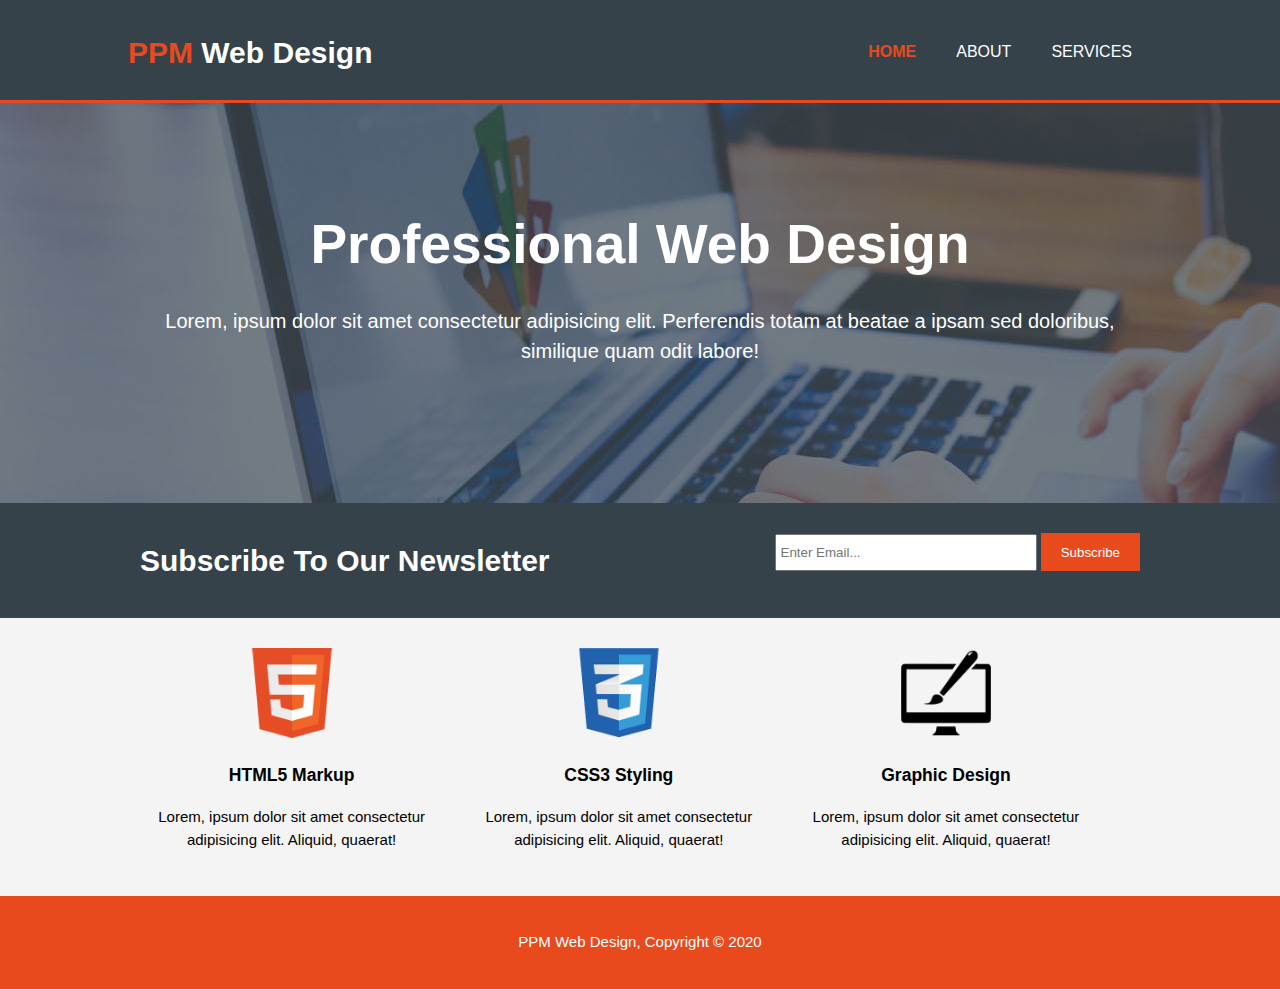
<file: index.html>
<!DOCTYPE html>
<html lang="en">

<head>
    <meta charset="UTF-8">
    <meta name="viewport" content="width=device-width, initial-scale=1.0">
    <title>PPM Web Design</title>
    <meta name="author" content="Parth Patel">
    <meta name="keywords" content="Web Design, HTML5 & CSS3">
    <meta name="description" content="Basic Web Design Website">
    <link rel="stylesheet" href="./css/style.css">
</head>

<body>
    <header>
        <div class="container">
            <div id="branding">
                <h1><span class="highlight">PPM</span> Web Design</h1>
            </div>
            <nav>
                <ul>
                    <li class="current"> <a href="index.html">HOME</a></li>
                    <li> <a href="about.html">ABOUT</a></li>
                    <li> <a href="services.html">SERVICES</a></li>
                </ul>
            </nav>
        </div>
    </header>
    <section id="showcase">
        <div class="container">
            <h1>Professional Web Design</h1>
            <p> Lorem, ipsum dolor sit amet consectetur adipisicing elit. Perferendis totam at beatae a ipsam sed
                doloribus, similique quam odit labore!</p>
        </div>
    </section>

    <section id="newsletter">
        <div class="container">
            <h1>Subscribe To Our Newsletter</h1>
            <form action="action.php" method="post">
                <input type="email" name="email" id="email" placeholder="Enter Email...">
                <button type="submit" class="button-1">Subscribe</button>
            </form>
        </div>
    </section>

    <section id="boxes">
        <div class="container">
            <div class="box">
                <img src="./img/logo_html.png" alt="HTML5 Logo">
                <h3>HTML5 Markup</h3>
                <p>Lorem, ipsum dolor sit amet consectetur adipisicing elit. Aliquid, quaerat!</p>
            </div>
            <div class="box">
                <img src="./img/logo_css.png" alt="CSS3 Logo">
                <h3>CSS3 Styling</h3>
                <p>Lorem, ipsum dolor sit amet consectetur adipisicing elit. Aliquid, quaerat!</p>
            </div>
            <div class="box">
                <img src="./img/logo_brush.png" alt="Graphic Designer Logo">
                <h3>Graphic Design</h3>
                <p>Lorem, ipsum dolor sit amet consectetur adipisicing elit. Aliquid, quaerat!</p>
            </div>
        </div>
    </section>

    <footer>
        <p>PPM Web Design, Copyright &copy; 2020</p>
    </footer>
</body>

</html>
</file>
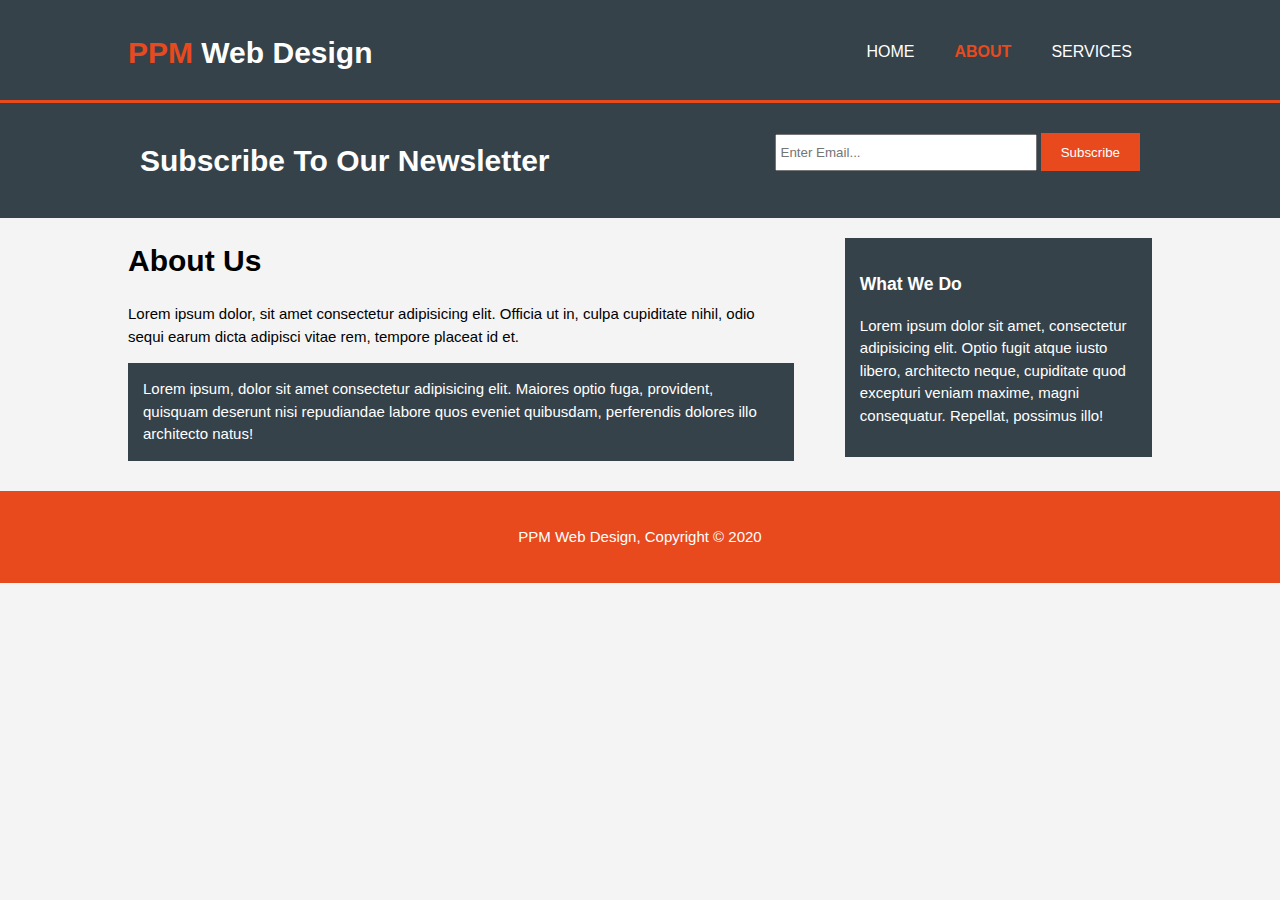
<file: about.html>
<!DOCTYPE html>
<html lang="en">

<head>
    <meta charset="UTF-8">
    <meta name="viewport" content="width=device-width, initial-scale=1.0">
    <title>Welcome To About</title>
    <meta name="author" content="Parth Patel">
    <meta name="keywords" content="Web Design, HTML5 & CSS3">
    <meta name="description" content="Basic Web Design Website">
    <link rel="stylesheet" href="./css/style.css">
</head>

<body>
    <header>
        <div class="container">
            <div id="branding">
                <h1><span class="highlight">PPM</span> Web Design</h1>
            </div>
            <nav>
                <ul>
                    <li> <a href="index.html">HOME</a></li>
                    <li class="current"> <a href="about.html">ABOUT</a></li>
                    <li> <a href="services.html">SERVICES</a></li>
                </ul>
            </nav>
        </div>
    </header>
    <section id="newsletter">
        <div class="container">
            <h1>Subscribe To Our Newsletter</h1>
            <form action="action.php" method="post">
                <input type="email" name="email" id="email" placeholder="Enter Email...">
                <button type="submit" class="button-1">Subscribe</button>
            </form>
        </div>
    </section>

    <section id="main">
        <div class="container">
            <article id=main-col>
                <h1 class="page-title">About Us</h1>
                <p>Lorem ipsum dolor, sit amet consectetur adipisicing elit. Officia ut in, culpa cupiditate nihil, odio
                    sequi earum dicta adipisci vitae rem, tempore placeat id et.</p>
                <p class="dark">Lorem ipsum, dolor sit amet consectetur adipisicing elit. Maiores optio fuga, provident, quisquam
                    deserunt nisi repudiandae labore quos eveniet quibusdam, perferendis dolores illo architecto natus!
                </p>
            </article>
            <aside id="sidebar">
                <div class="dark">
                    <h3>What We Do</h3>
                    <p>Lorem ipsum dolor sit amet, consectetur adipisicing elit. Optio fugit atque iusto libero,
                        architecto
                        neque, cupiditate quod excepturi veniam maxime, magni consequatur. Repellat, possimus illo!</p>
                </div>


            </aside>
        </div>
    </section>

    <footer>
        <p>PPM Web Design, Copyright &copy; 2020</p>
    </footer>
</body>

</html>
</file>
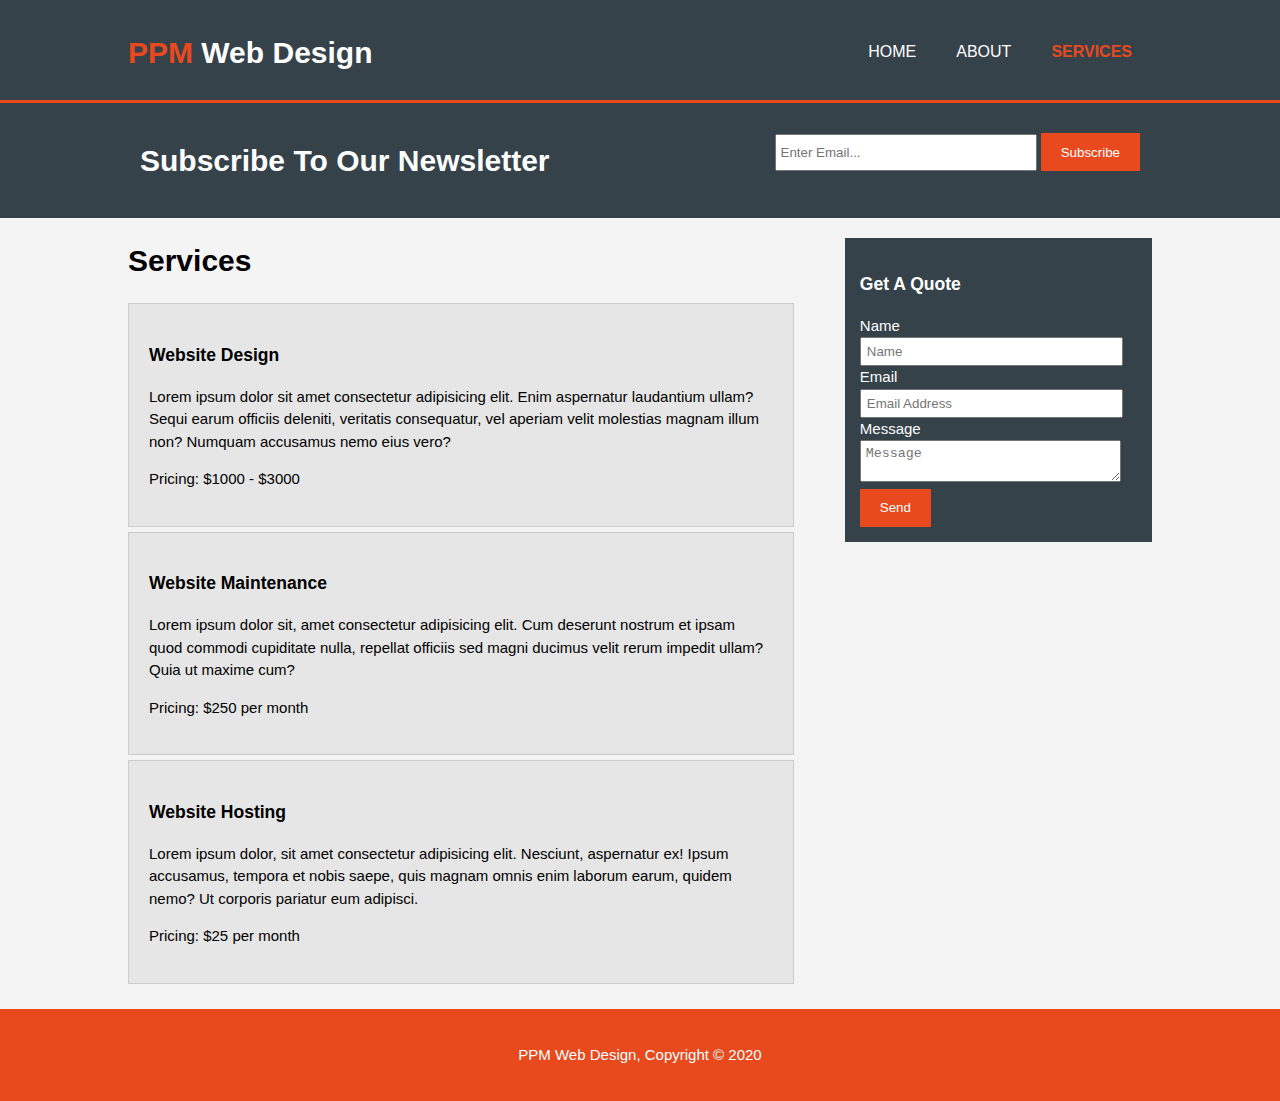
<file: services.html>
<!DOCTYPE html>
<html lang="en">

<head>
    <meta charset="UTF-8">
    <meta name="viewport" content="width=device-width, initial-scale=1.0">
    <title>Welcome To Our Services</title>
    <meta name="author" content="Parth Patel">
    <meta name="keywords" content="Web Design, HTML5 & CSS3">
    <meta name="description" content="Basic Web Design Website">
    <link rel="stylesheet" href="./css/style.css">
</head>

<body>
    <header>
        <div class="container">
            <div id="branding">
                <h1><span class="highlight">PPM</span> Web Design</h1>
            </div>
            <nav>
                <ul>
                    <li> <a href="index.html">HOME</a></li>
                    <li> <a href="about.html">ABOUT</a></li>
                    <li class="current"> <a href="services.html">SERVICES</a></li>
                </ul>
            </nav>
        </div>
    </header>
    <section id="newsletter">
        <div class="container">
            <h1>Subscribe To Our Newsletter</h1>
            <form action="action.php" method="post">
                <input type="email" name="email" id="email" placeholder="Enter Email...">
                <button type="submit" class="button-1">Subscribe</button>
            </form>
        </div>
    </section>

    <section id="main">
        <div class="container">
            <article id=main-col>
                <h1 class="page-title">Services</h1>
                <ul id="services">
                    <li>
                        <h3>Website Design</h3>
                        <p>Lorem ipsum dolor sit amet consectetur adipisicing elit. Enim aspernatur laudantium ullam?
                            Sequi earum officiis deleniti, veritatis consequatur, vel aperiam velit molestias magnam
                            illum non? Numquam accusamus nemo eius vero?</p>
                        <p>Pricing: $1000 - $3000</p>
                    </li>
                    <li>
                        <h3>Website Maintenance</h3>
                        <p>Lorem ipsum dolor sit, amet consectetur adipisicing elit. Cum deserunt nostrum et ipsam quod
                            commodi cupiditate nulla, repellat officiis sed magni ducimus velit rerum impedit ullam?
                            Quia ut maxime cum?</p>
                        <p>Pricing: $250 per month</p>
                    </li>
                    <li>
                        <h3>Website Hosting</h3>
                        <p>Lorem ipsum dolor, sit amet consectetur adipisicing elit. Nesciunt, aspernatur ex! Ipsum
                            accusamus, tempora et nobis saepe, quis magnam omnis enim laborum earum, quidem nemo? Ut
                            corporis pariatur eum adipisci.</p>
                            <p>Pricing: $25 per month</p>
                    </li>
                </ul>
            </article>
            <aside id="sidebar">
                <div class="dark">
                    <h3>Get A Quote</h3>
                    <form action="action.php" class="quote">
                        <div>
                            <label for="name">Name</label>
                            <br>
                            <input type="text" placeholder="Name">
                        </div>
                        <div>
                            <label for="email">Email</label>
                            <br>
                            <input type="email" placeholder="Email Address">
                        </div>
                        <div>
                            <label for="msg">Message</label>
                            <br>
                            <textarea placeholder="Message"></textarea>
                        </div>
                        <button type="submit" class="button-1">Send</button>
                    </form>
                    
                </div>


            </aside>
        </div>
    </section>

    <footer>
        <p>PPM Web Design, Copyright &copy; 2020</p>
    </footer>
</body>

</html>
</file>
<file: css/style.css>
body {
    font: 15px/1.5 Arial, Helvetica, sans-serif;
    padding: 0;
    margin: 0;
    background-color: #f4f4f4;
}

.container {
    width: 80%;
    margin: auto;
    overflow: hidden;
}

ul {
    margin: 0;
    padding: 0;
}

.button-1{
    height: 38px;
    background: #e8491d;
    border: 0;
    padding-left: 20px;
    padding-right: 20px;
    color: #ffffff;
}

.dark{
    padding: 15px;
    background: #35424a;
    color: #ffffff;
    margin-top: 10px;
    margin-bottom: 10px;
}
header {
    background-color: #35424a;
    color: #ffffff;
    padding-top: 30px;
    min-height: 70px;
    border-bottom: #e8491d 3px solid;
}

header a {
    color: #ffffff;
    text-decoration: none;
    text-transform: uppercase;
    font-size: 16px;
}


header li {
    float: left;
    display: inline;
    padding: 0 20px 0 20px;
}

header #branding {
    float: left;
}

header #branding h1 {
    margin: 0;
}

header nav {
    float: right;
    margin-top: 10px;
}

header .highlight, header .current a{
   color: #e8491d;
   font-weight: bold;
}

header a:hover{
    color: #cccccc;
    font-weight: bold;
}

#showcase{
   min-height: 400px;
   background: url('../img/showcase.jpg') no-repeat 0 -400px;
   text-align: center;
   color: #ffffff;
}

#showcase h1{
    margin-top: 100px;
    font-size: 55px;
    margin-bottom: 10px;
}

#showcase p{
    font-size: 20px;
}

#newsletter{
    padding: 15px;
    color: #ffffff;
    background: #35424a;
}

#newsletter h1{
    float: left;
}

#newsletter form{
    float: right;
    margin-top: 15px;
}

#newsletter input[type='email']{
    padding: 4px;
    height: 25px;
    width: 250px;
}

#boxes{
    margin-top: 20px;
}

#boxes .box{
    float: left;
    width: 30%;
    padding: 10px;
    text-align: center;
}
#boxes .box img{
    width: 90px;
}

aside#sidebar{
    float: right;
    width: 30%;
    margin-top: 10px;
}

aside#sidebar .quote input, aside#sidebar .quote textarea{
    width: 90%;
    padding: 5px;
}

article#main-col{
    float: left;
    width: 65%;
}

ul#services li{
    list-style: none;
    padding: 20px;
    border: #cccccc solid 1px;
    margin-bottom: 5px;
    background: #e6e6e6;
}
footer{
    padding: 20px;
    margin-top: 20px;
    color: #ffffff;
    background: #e8491d;
    text-align: center;
}

@media(max-width: 768px){
    header #branding,
    header nav,
    header nav li,
    #newsletter h1,
    #newsletter form,
    #boxes .box,
    article#main-col,
    aside#sidebar{
        float: none;
        text-align: center;
        width: 100%;
    }

    header{
        padding-bottom: 20px;
    }

    #showcase h1{
        margin-top: 40px;
    }

    #newsletter button, .quote button{
        display: block;
        width: 100%;
    }
    #newsletter form input[type="email"], .quote input, .quote textarea{
        width: 100%;
        margin-bottom: 5px;
    }
}
</file>
